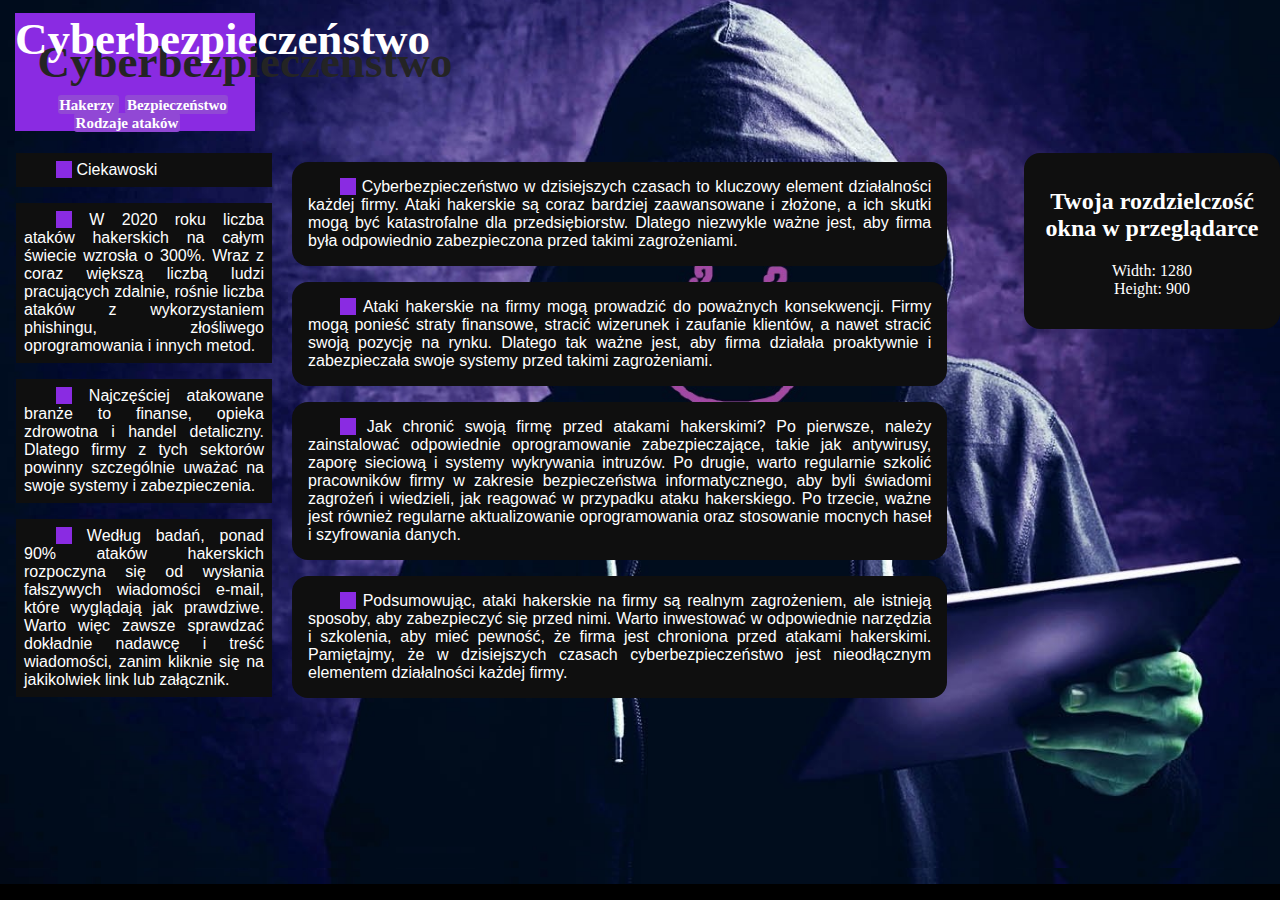
<file: index.html>
<!DOCTYPE html>
<html lang="en">
<head>
    <meta charset="UTF-8">
    <meta http-equiv="X-UA-Compatible" content="IE=edge">
    <meta name="viewport" content="width=device-width, initial-scale=1.0">
    <title>Cyberbezpieczeństwo</title>
    <link rel="stylesheet" href="styles/style1.css">
    <meta name="viewport" content="width=device-width, initial-scale=1.0">
    <style>
        * {
          box-sizing: border-box;
          color: white;
        }

        .menu {
          float: left;
          width: 20%;
          text-align: center;
        }

        .menu p {
          background-color: rgb(15, 15, 15);
          padding: 8px;
          margin-top: 7px;
          display: block;
          width: 100%;

        }

        .main {
          float: left;
          width: 60%;
          padding: 0 20px;
        }

        .right {
          background-color: rgb(15, 15, 15);
          float: left;
          width: 20%;
          padding: 15px;
          margin-top: 7px;
          text-align: center;
        }

        @media only screen and (max-width: 620px) {
          /* For mobile phones: */
          .menu, .main, .right {
            width: 100%;
          }
        }
    </style>
</head>
<body>

<div style="padding:15px;text-align:center;">
    <span class="high">
            
        <div id="wad">
                                        <!-- title  -->
                <h1 class="title">
                    Cyberbezpieczeństwo
                </h1>
                <span id="menu">
                  <a href="index.html">
                      Hakerzy
                  </a>
                    <a href="site1.html">
                      Bezpieczeństwo
                  </a>
                  <a href="site2.html">
                      Rodzaje ataków  
                  </a>
              </span>

        </div>

    </span>
</div>
                          <!-- text /left/-->
<div style="overflow:auto">
  <div class="menu">
    <p class="text"> &nbsp;Ciekawoski</p>

    <p class="text"> &nbsp;W 2020 roku liczba ataków hakerskich na całym świecie wzrosła o 300%. Wraz z coraz większą liczbą ludzi pracujących zdalnie, rośnie liczba ataków z wykorzystaniem phishingu, złośliwego oprogramowania i innych metod.</p>

    <p class="text"> &nbsp;Najczęściej atakowane branże to finanse, opieka zdrowotna i handel detaliczny. Dlatego firmy z tych sektorów powinny szczególnie uważać na swoje systemy i zabezpieczenia.</p>

    <p class="text"> &nbsp;Według badań, ponad 90% ataków hakerskich rozpoczyna się od wysłania fałszywych wiadomości e-mail, które wyglądają jak prawdziwe. Warto więc zawsze sprawdzać dokładnie nadawcę i treść wiadomości, zanim kliknie się na jakikolwiek link lub załącznik.</p>
  </div>
                        <!-- Main text /center/ -->
  <div class="main">
    <p class="text" style="background-color: rgb(15, 15, 15); padding: 1em; border-radius: 1em;">
        &nbsp;Cyberbezpieczeństwo w dzisiejszych czasach to kluczowy element działalności każdej firmy. Ataki hakerskie są coraz bardziej zaawansowane i złożone, a ich skutki mogą być katastrofalne dla przedsiębiorstw. Dlatego niezwykle ważne jest, aby firma była odpowiednio zabezpieczona przed takimi zagrożeniami.
    </p>
    <p class="text" style="background-color: rgb(15, 15, 15); padding: 1em; border-radius: 1em;">
        &nbsp;Ataki hakerskie na firmy mogą prowadzić do poważnych konsekwencji. Firmy mogą ponieść straty finansowe, stracić wizerunek i zaufanie klientów, a nawet stracić swoją pozycję na rynku. Dlatego tak ważne jest, aby firma działała proaktywnie i zabezpieczała swoje systemy przed takimi zagrożeniami.
    </p>

    <p class="text" style="background-color: rgb(15, 15, 15); padding: 1em; border-radius: 1em;">
        &nbsp;Jak chronić swoją firmę przed atakami hakerskimi? Po pierwsze, należy zainstalować odpowiednie oprogramowanie zabezpieczające, takie jak antywirusy, zaporę sieciową i systemy wykrywania intruzów. Po drugie, warto regularnie szkolić pracowników firmy w zakresie bezpieczeństwa informatycznego, aby byli świadomi zagrożeń i wiedzieli, jak reagować w przypadku ataku hakerskiego. Po trzecie, ważne jest również regularne aktualizowanie oprogramowania oraz stosowanie mocnych haseł i szyfrowania danych.
    </p>


    <p class="text" style="background-color: rgb(15, 15, 15); padding: 1em; border-radius: 1em;">
        &nbsp;Podsumowując, ataki hakerskie na firmy są realnym zagrożeniem, ale istnieją sposoby, aby zabezpieczyć się przed nimi. Warto inwestować w odpowiednie narzędzia i szkolenia, aby mieć pewność, że firma jest chroniona przed atakami hakerskimi. Pamiętajmy, że w dzisiejszych czasach cyberbezpieczeństwo jest nieodłącznym elementem działalności każdej firmy.
    </p>

      </div>
            <!-- Text /right/-->
  <div class="right" style="border-radius: 1em;">
    <h2>Twoja rozdzielczość okna w przeglądarce</h2>
    <span id="demo"></span>
    <p><script>
      let w = window.innerWidth;
      let h = window.innerHeight;
      document.getElementById("demo").innerHTML = "Width: " + w + "<br>Height: " + h;
      </script> </p>
    
  </div>
</div>


</body>
</html>
</file>
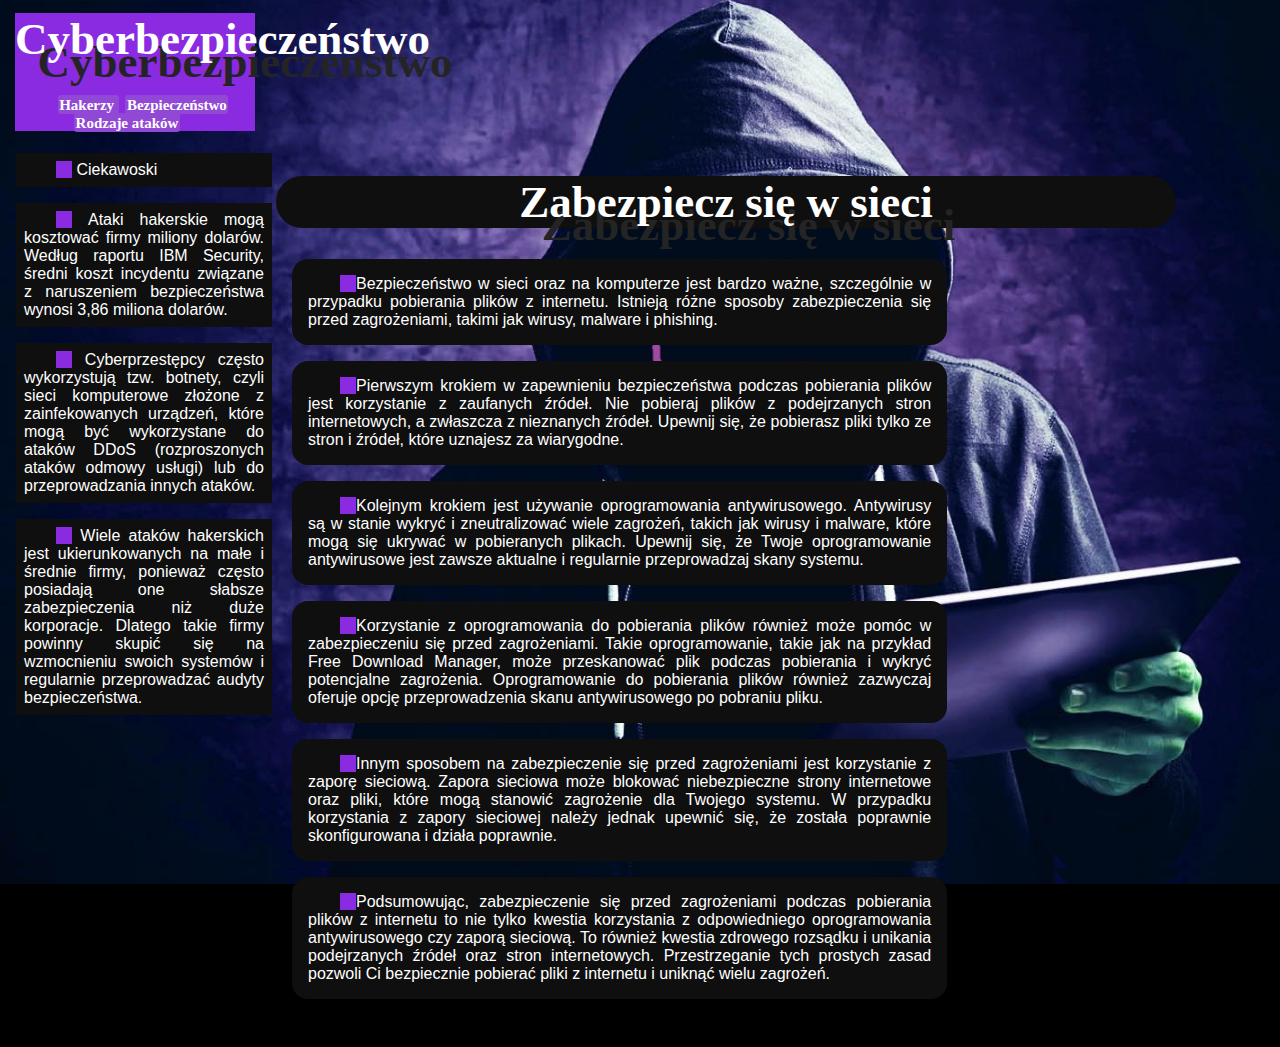
<file: site1.html>
<!DOCTYPE html>
<html lang="en">
<head>
    <meta charset="UTF-8">
    <meta http-equiv="X-UA-Compatible" content="IE=edge">
    <meta name="viewport" content="width=device-width, initial-scale=1.0">
    <title>Cyberbezpieczeństwo</title>
    <link rel="stylesheet" href="styles/style1.css">
    <meta name="viewport" content="width=device-width, initial-scale=1.0">
    <style>
        * {
          box-sizing: border-box;
          color: white;
        }

        .menu {
          float: left;
          width: 20%;
          text-align: center;
        }

        .menu p {
          background-color: rgb(15, 15, 15);
          padding: 8px;
          margin-top: 7px;
          display: block;
          width: 100%;

        }

        .main {
          float: left;
          width: 60%;
          padding: 0 20px;
        }

        .right {
          background-color: rgb(15, 15, 15);
          float: left;
          width: 20%;
          padding: 15px;
          margin-top: 7px;
          text-align: center;
        }

        @media only screen and (max-width: 620px) {
          /* For mobile phones: */
          .menu, .main, .right {
            width: 100%;
          }
        }
    </style>
</head>
<body>

<div style="padding:15px;text-align:center;">
    <span class="high">
            
        <div id="wad">
                                        <!-- title  -->
                <h1 class="title">
                    Cyberbezpieczeństwo
                </h1>
                <span id="menu">
                    <a href="index.html">
                        Hakerzy
                    </a>
                      <a href="site1.html">
                        Bezpieczeństwo
                    </a>
                    <a href="site2.html">
                        Rodzaje ataków  
                    </a>
                </span>

        </div>

    </span>
</div>
                          <!-- text /left/-->
<div style="overflow:auto">
  <div class="menu">
    <p class="text"> &nbsp;Ciekawoski</p>

    <p class="text"> &nbsp;Ataki hakerskie mogą kosztować firmy miliony dolarów. Według raportu IBM Security, średni koszt incydentu związane z naruszeniem bezpieczeństwa wynosi 3,86 miliona dolarów.</p>

    <p class="text"> &nbsp;Cyberprzestępcy często wykorzystują tzw. botnety, czyli sieci komputerowe złożone z zainfekowanych urządzeń, które mogą być wykorzystane do ataków DDoS (rozproszonych ataków odmowy usługi) lub do przeprowadzania innych ataków.</p>

    <p class="text"> &nbsp;Wiele ataków hakerskich jest ukierunkowanych na małe i średnie firmy, ponieważ często posiadają one słabsze zabezpieczenia niż duże korporacje. Dlatego takie firmy powinny skupić się na wzmocnieniu swoich systemów i regularnie przeprowadzać audyty bezpieczeństwa.</p>
  </div>
                        <!-- Main text /center/ -->
  <div class="main">


    <center>
        <h1 class="title" style="background-color: rgb(15, 15, 15); border-radius: 1em; text-align: center; width: 20em;">Zabezpiecz się w sieci</h1>
    </center>

    <p class="text" style="background-color: rgb(15, 15, 15); padding: 1em; border-radius: 1em;">    Bezpieczeństwo w sieci oraz na komputerze jest bardzo ważne, szczególnie w przypadku pobierania plików z internetu. Istnieją różne sposoby zabezpieczenia się przed zagrożeniami, takimi jak wirusy, malware i phishing.
    </p>

    <p class="text" style="background-color: rgb(15, 15, 15); padding: 1em; border-radius: 1em;"> Pierwszym krokiem w zapewnieniu bezpieczeństwa podczas pobierania plików jest korzystanie z zaufanych źródeł. Nie pobieraj plików z podejrzanych stron internetowych, a zwłaszcza z nieznanych źródeł. Upewnij się, że pobierasz pliki tylko ze stron i źródeł, które uznajesz za wiarygodne.
    </p>

    <p class="text" style="background-color: rgb(15, 15, 15); padding: 1em; border-radius: 1em;">     
        Kolejnym krokiem jest używanie oprogramowania antywirusowego. Antywirusy są w stanie wykryć i zneutralizować wiele zagrożeń, takich jak wirusy i malware, które mogą się ukrywać w pobieranych plikach. Upewnij się, że Twoje oprogramowanie antywirusowe jest zawsze aktualne i regularnie przeprowadzaj skany systemu.
    </p>

    <p class="text" style="background-color: rgb(15, 15, 15); padding: 1em; border-radius: 1em;"> Korzystanie z oprogramowania do pobierania plików również może pomóc w zabezpieczeniu się przed zagrożeniami. Takie oprogramowanie, takie jak na przykład Free Download Manager, może przeskanować plik podczas pobierania i wykryć potencjalne zagrożenia. Oprogramowanie do pobierania plików również zazwyczaj oferuje opcję przeprowadzenia skanu antywirusowego po pobraniu pliku.
    </p>

    <p class="text" style="background-color: rgb(15, 15, 15); padding: 1em; border-radius: 1em;">     Innym sposobem na zabezpieczenie się przed zagrożeniami jest korzystanie z zaporę sieciową. Zapora sieciowa może blokować niebezpieczne strony internetowe oraz pliki, które mogą stanowić zagrożenie dla Twojego systemu. W przypadku korzystania z zapory sieciowej należy jednak upewnić się, że została poprawnie skonfigurowana i działa poprawnie.
    </p>

    <p class="text" style="background-color: rgb(15, 15, 15); padding: 1em; border-radius: 1em;"> 
        Podsumowując, zabezpieczenie się przed zagrożeniami podczas pobierania plików z internetu to nie tylko kwestia korzystania z odpowiedniego oprogramowania antywirusowego czy zaporą sieciową. To również kwestia zdrowego rozsądku i unikania podejrzanych źródeł oraz stron internetowych. Przestrzeganie tych prostych zasad pozwoli Ci bezpiecznie pobierać pliki z internetu i uniknąć wielu zagrożeń. 
        </p>
      </div>

</div>
</body>
</html>
<!-- 

    

    
    
    

   -->
</file>
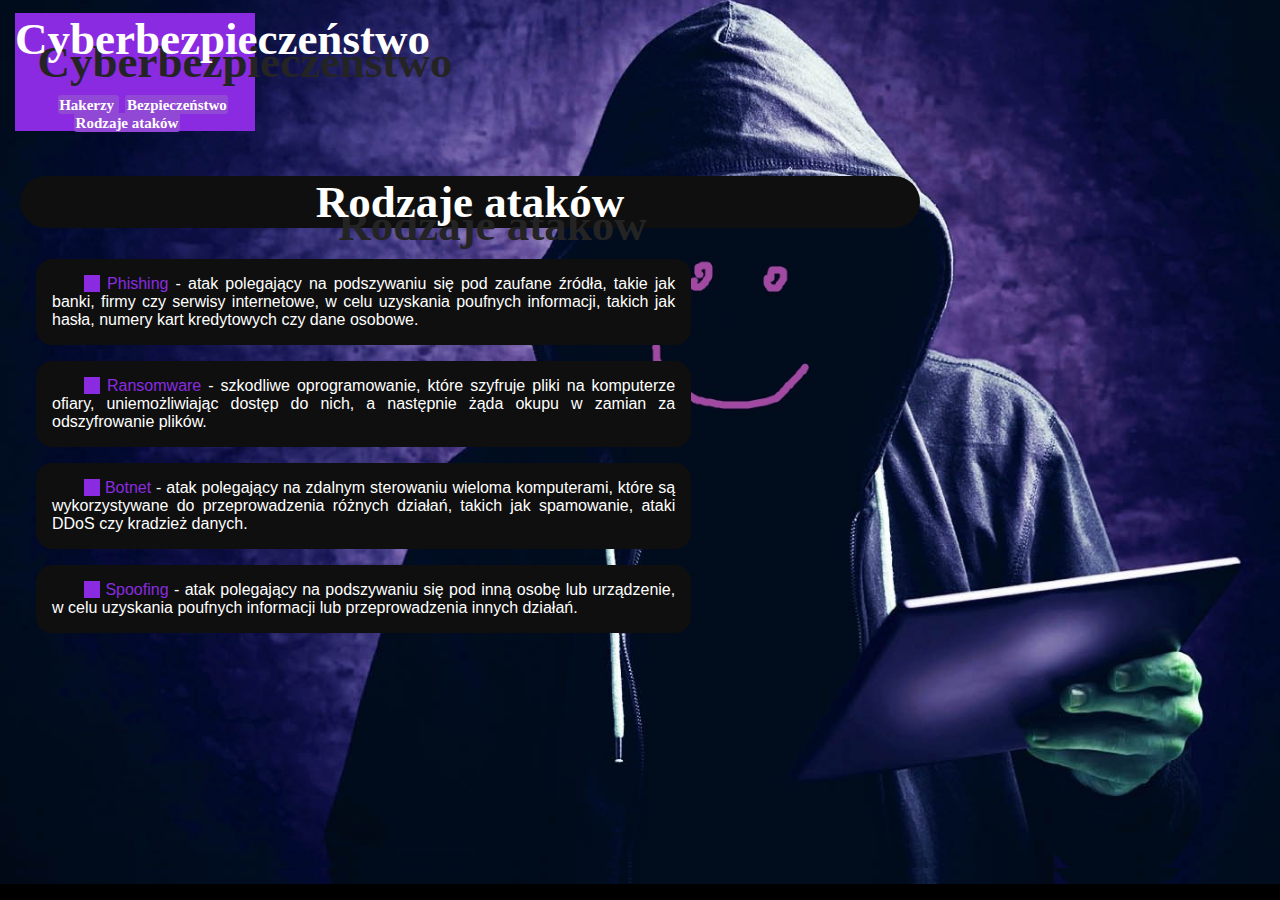
<file: site2.html>
<!DOCTYPE html>
<html lang="en">
<head>
    <meta charset="UTF-8">
    <meta http-equiv="X-UA-Compatible" content="IE=edge">
    <meta name="viewport" content="width=device-width, initial-scale=1.0">
    <title>Cyberbezpieczeństwo</title>
    <link rel="stylesheet" href="styles/style1.css">
    <meta name="viewport" content="width=device-width, initial-scale=1.0">
    <style>
        * {
          box-sizing: border-box;
          color: white;
        }

        .menu {
          float: left;
          width: 20%;
          text-align: center;
        }

        .menu p {
          background-color: rgb(15, 15, 15);
          padding: 8px;
          margin-top: 7px;
          display: block;
          width: 100%;

        }

        .main {
          float: left;
          width: 60%;
          padding: 0 20px;
        }

        .right {
          background-color: rgb(15, 15, 15);
          float: left;
          width: 20%;
          padding: 15px;
          margin-top: 7px;
          text-align: center;
        }

        @media only screen and (max-width: 620px) {
          /* For mobile phones: */
          .menu, .main, .right {
            width: 100%;
          }
        }
    </style>
</head>
<body>

<div style="padding:15px;text-align:center;">
    <span class="high">
            
        <div id="wad">
                                        <!-- title  -->
                <h1 class="title">
                    Cyberbezpieczeństwo
                </h1>
                <span id="menu">
                    <a href="index.html">
                        Hakerzy
                    </a>
                      <a href="site1.html">
                        Bezpieczeństwo
                    </a>
                    <a href="site2.html">
                        Rodzaje ataków  
                    </a>
                </span>

        </div>

    </span>
</div>
                          <!-- text /left/-->
<div style="overflow:auto">
  <div class="menu">

</div>
                        <!-- Main text /center/ -->
  <div class="main">
<center>
    <h1 class="title" style="background-color: rgb(15, 15, 15); border-radius: 1em; text-align: center; width: 20em;">Rodzaje ataków</h1>
</center>
    <p class="text" style="background-color: rgb(15, 15, 15); padding: 1em; border-radius: 1em;">
        <span style="color: blueviolet;">&nbsp;Phishing</span>   - atak polegający na podszywaniu się pod zaufane źródła, takie jak banki, firmy czy serwisy internetowe, w celu uzyskania poufnych informacji, takich jak hasła, numery kart kredytowych czy dane osobowe. </p>

    <p class="text" style="background-color: rgb(15, 15, 15); padding: 1em; border-radius: 1em;">
        <span style="color: blueviolet;">&nbsp;Ransomware</span>  - szkodliwe oprogramowanie, które szyfruje pliki na komputerze ofiary, uniemożliwiając dostęp do nich, a następnie żąda okupu w zamian za odszyfrowanie plików. </p>

    <p class="text" style="background-color: rgb(15, 15, 15); padding: 1em; border-radius: 1em;">
        <span style="color: blueviolet;">&nbsp;Botnet</span> - atak polegający na zdalnym sterowaniu wieloma komputerami, które są wykorzystywane do przeprowadzenia różnych działań, takich jak spamowanie, ataki DDoS czy kradzież danych.  </p>


    <p class="text" style="background-color: rgb(15, 15, 15); padding: 1em; border-radius: 1em;">
        <span style="color: blueviolet;">&nbsp;Spoofing</span> - atak polegający na podszywaniu się pod inną osobę lub urządzenie, w celu uzyskania poufnych informacji lub przeprowadzenia innych działań.
      </p>

      </div>
</div>


</body>
</html>
</file>
<file: styles/style1.css>
body , html {
    background-color: black;
    color: white;
    text-align: center;
    padding: 0;
    margin: 0;
    width: 100%;
    height: 100%;
    margin: auto;
    background-image: url("../2c13d550432402f471a38724eda5c425.jpg");
    background-repeat: no-repeat;
    background-size: cover;
    margin-top: -1em;
}
.title {
    text-shadow: 0.5em 0.5em rgb(36, 36, 36);
    font-size: 45px;
}

.text {
    font-family: Verdana, Geneva, Tahoma, sans-serif;
    text-align: left;
    margin-left: 1em;
    padding: 1em 0;
    width: 90%;
    text-align: justify;
    font-size: 1em;
}

.text::first-letter {
    margin-left: 2em;
}

#menu {
    padding: 1em;
    color: white;   
}

#menu a {
    text-align: right;
    text-decoration: none;
    font-size: 15px;
    font-weight: 600;
    color: white;
    background-color: rgb(145, 72, 213);
    border-radius: 0.2em;
    padding: 0.1em;
    margin: 0 0.2em;
}

#menu a:hover {
    background-color: rgb(209, 167, 248);

}

#wad {
    width: 15em;
    background-color: blueviolet;
}

#high {
    width: 15%;
    height: 100%;
    background-color: cyan  ;
}
ul li .text {
    list-style-type: disc;
}

#body {
    width: 100%;
    height: 70em;
}
.part {
    float: left;
    width: 35em;
    height: 90%;
    background-color: rgb(15, 15, 15);
    padding: 1em 0;
    border-radius: 1em;
}

.text::first-letter {
    border-left: 1em solid blueviolet;
}

.part1 {
    float: right;
    width: 50%;
    height: 70%;
    border-radius: 1em;
   
}

.img {
    width: 30em;
}
</file>
